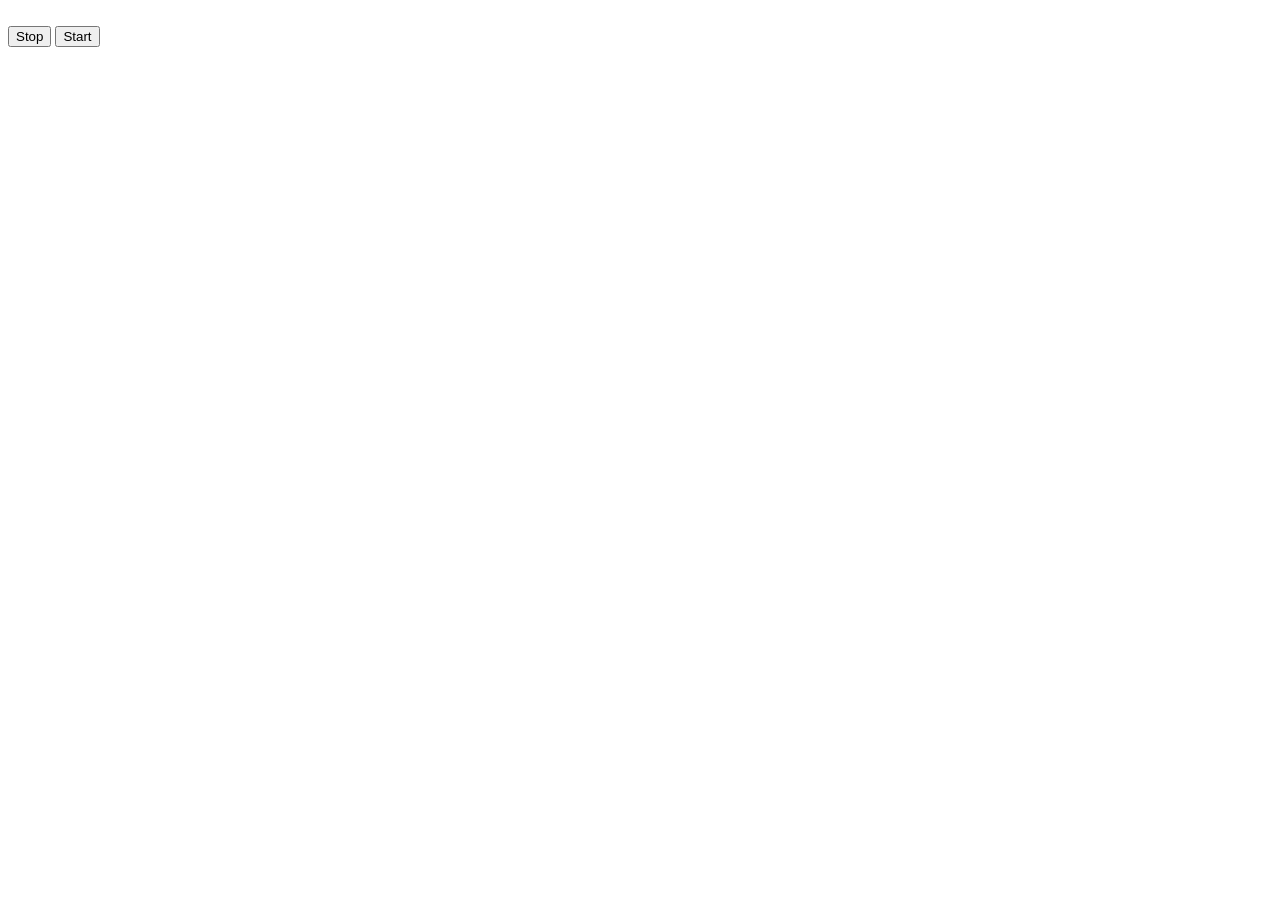
<file: clock-js/index.html>
<!DOCTYPE html>
<html lang="en">

<head>
    <meta charset="UTF-8">
    <meta name="viewport" content="width=device-width, initial-scale=1.0">
    <title>Timer</title>
    <style>
        .clock {
            font-size: 5vh;
            text-align: center;
        }
    </style>
    <script>
        function showCurrentTime() {
            const date = new Date();
            let hours = date.getHours();
            let min = date.getMinutes();
            let sec = date.getSeconds();

            let hours12 = hours > 12 ? hours - 12 : hours;
            let amPm = hours >= 12 ? 'pm' : 'am';

            hours = hours < 10 ? '0' + hours : hours;
            min = min < 10 ? '0' + min : min;
            sec = sec < 10 ? '0' + sec : sec;

            const time = hours + ":" + min + ":" + sec;
            const time12hrs = hours12 + ":" + min + ":" + sec + ' ' + amPm;

            document.getElementById("clock24hrs").textContent = time;
            document.getElementById("clock12hrs").textContent = time12hrs;
            count++;
            if(count == 5)
                clearTimeout(timerId);
        }

        let timerId = null;
        let count = 0;
        window.onload = function () {
            timerId = setInterval(showCurrentTime, 1000);
        }
        function stopTimer() {
            clearInterval(timerId);
        }

        function startTimer() {
            timerId = setInterval(showCurrentTime, 1000);
        }

    </script>
</head>

<body>
    <div id="clock24hrs" class="clock">
    </div>
    <div id="clock12hrs" class="clock">
    </div>
    <div>
        <br>
        <button onclick="stopTimer()" >Stop</button>
        <button onclick="startTimer()">Start</button>
    </div>
</body>

</html>
</file>
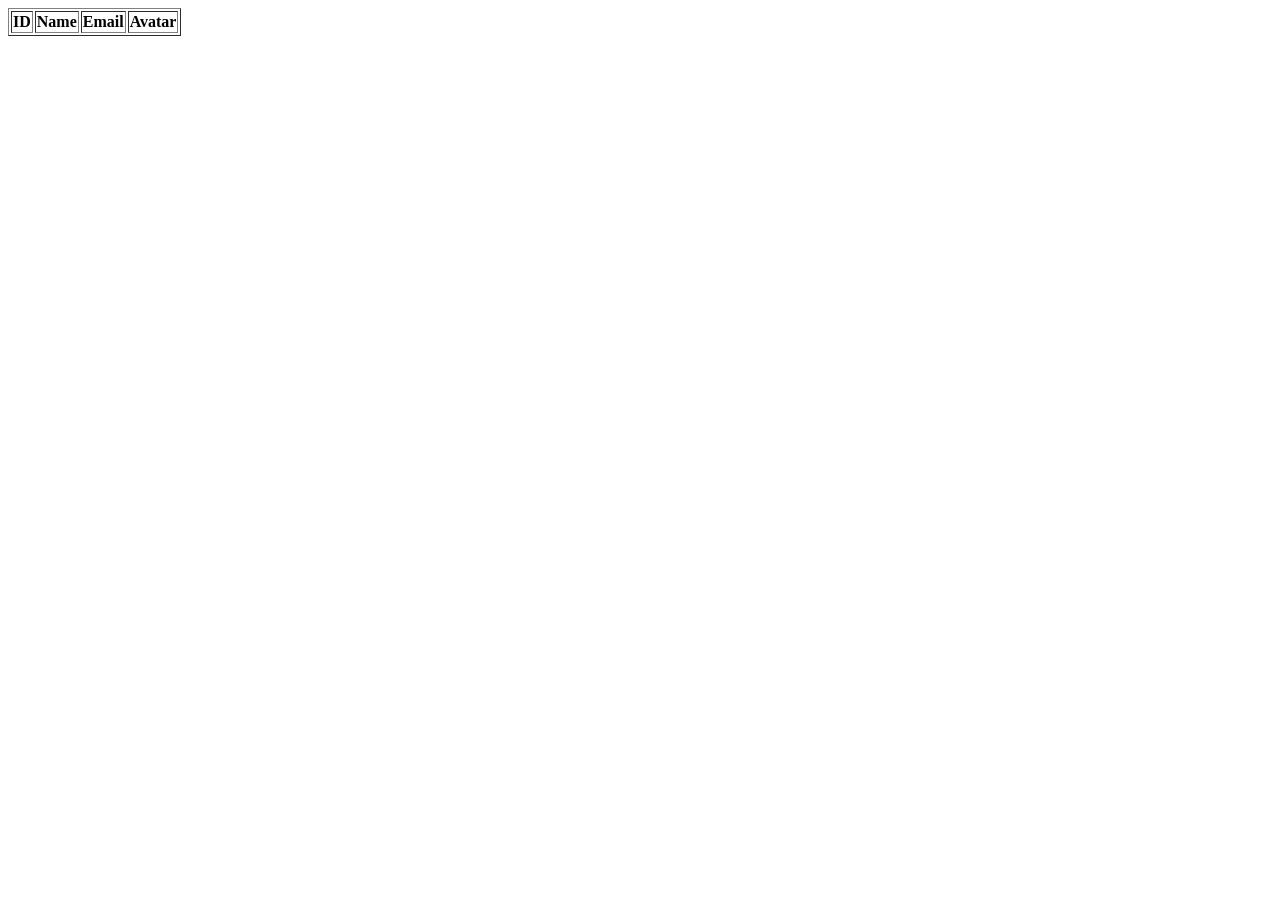
<file: users/index.html>
<!DOCTYPE html>
<html lang="en">

<head>
    <meta charset="UTF-8">
    <meta name="viewport" content="width=device-width, initial-scale=1.0">
    <title>User Table</title>
</head>

<body>
    <table id="userTable" border="1">
        <thead>
            <tr>
                <th>ID</th>
                <th>Name</th>
                <th>Email</th>
                <th>Avatar</th>
            </tr>
        </thead>
        <tbody>
            <!-- User rows will be inserted here -->
        </tbody>
    </table>

    <script type="module">

        import { UserService } from './services/user-service.js';
        import { UserDao } from './dao/user-dao.js';

        // Function to fetch and insert user data into HTML table
        async function populateTable() {
            const userDao = new UserDao();
            const userService = new UserService(userDao);   //dependency injection
            const users = await userService.getUsers();

            const tableBody = document.getElementById('userTable').getElementsByTagName('tbody')[0];
            users.forEach(user => {
                let row = tableBody.insertRow();
                let cellId = row.insertCell(0);
                let cellName = row.insertCell(1);
                let cellEmail = row.insertCell(2);
                let cellAvatar = row.insertCell(3);

                cellId.textContent = user.id;
                cellName.textContent = user.name;
                cellEmail.textContent = user.email;
                cellAvatar.innerHTML = `<img src="${user.avatar}" alt="Avatar" style="width:50px;height:50px;">`;
            });
        }

        // Call the function to populate the table
        populateTable();
    </script>
</body>
</html>
</file>
